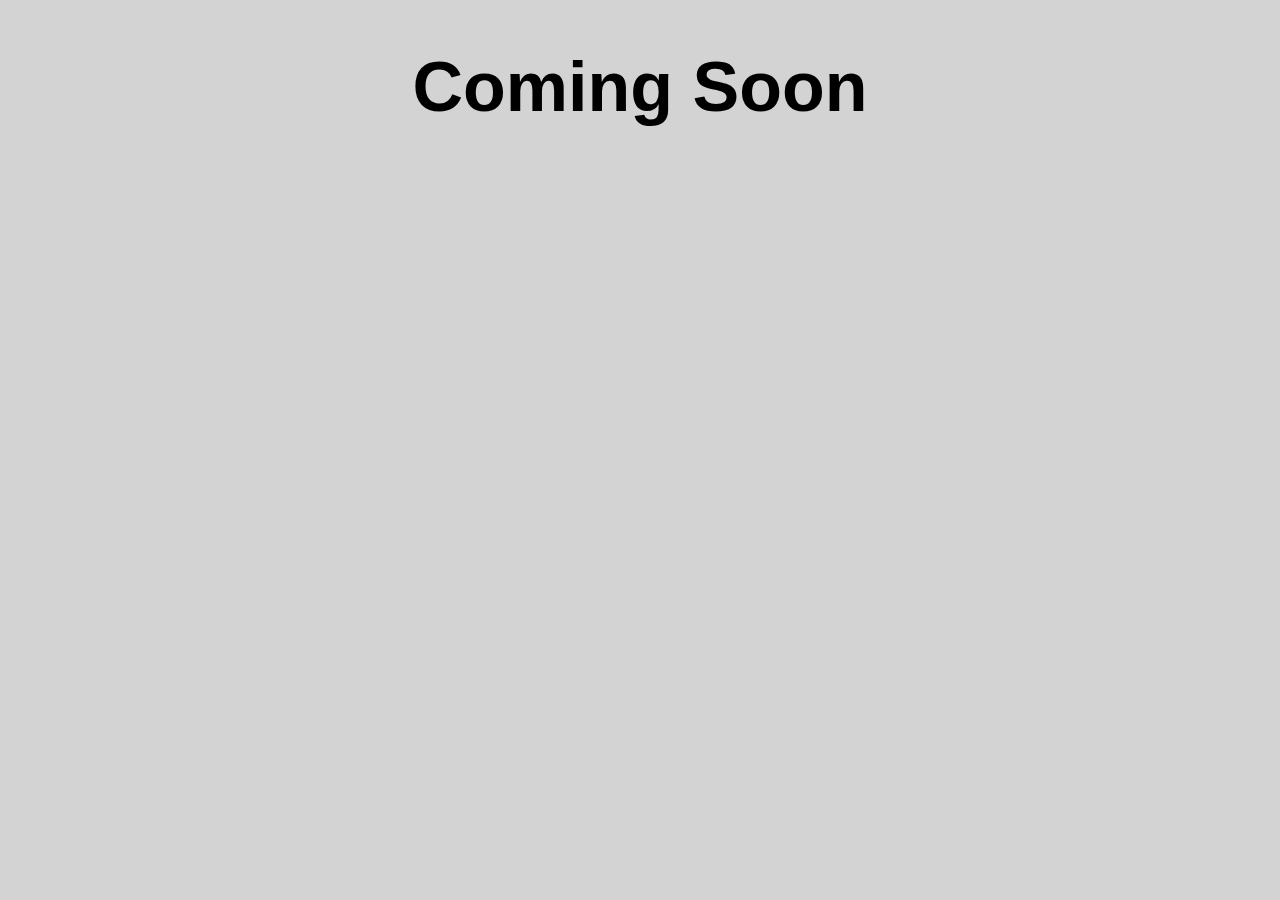
<file: web/projects.html>
<!DOCTYPE html>
<html lang="en">
<head>
	<meta charset="UTF-8">
	<meta name="viewport" content="width=device-width, initial-scale=1.0">
	<meta http-equiv="X-UA-Compatible" content="ie=edge">
	<link rel="stylesheet" href="styles.css">
	<title>Projects</title>
</head>
<body>
	<h1>Coming Soon</h1>
</body>
</html>
</file>
<file: web/styles.css>
body {
	font-family: sans-serif;
	background-color: lightgray;
	color: black;
	font-size: 10px;
}

header {
	background-color: black;
	color: lightgray;
	display: flex;
	flex-direction: row;
	justify-content: flex-start;
	align-items: center;
}

ul {
	display: flex;
	flex-direction: row;
	justify-content: flex-start;
	align-items: center;
}

li {
	padding-left: 25px;
	list-style-type: none;
	font-size: 2em;
}

a {
	color: lightgrey;
}

a:hover {
	color: white;
	text-decoration: underline;
	transition-duration: .5s;
}

h1 {
	font-size: 7em;
	text-align: center;
	margin-bottom: 0;
}

h2 {
	font-size: 4em;
	text-align: center;
	margin-top: 0;
}

img {
	display: block;
	margin-left: auto;
	margin-right: auto;
	width: 50%;
}

p {
	margin-top: 0;
	text-align: center;
	font-size: 5em;
	transition-timing-function: ease-in;
	transition-duration: 1s;
}

p:hover {
	color: rgb(204, 85, 0);
	font-size: 6em;
	font-weight: bold;
	transition-duration: 1s;
	transition-timing-function: ease-out;
}

footer {
	height: 40px;
	width: 100%;
	background-color: black;
	color: lightgray;
	position: fixed;
   	left: 0;
	bottom: 0;
}
</file>
